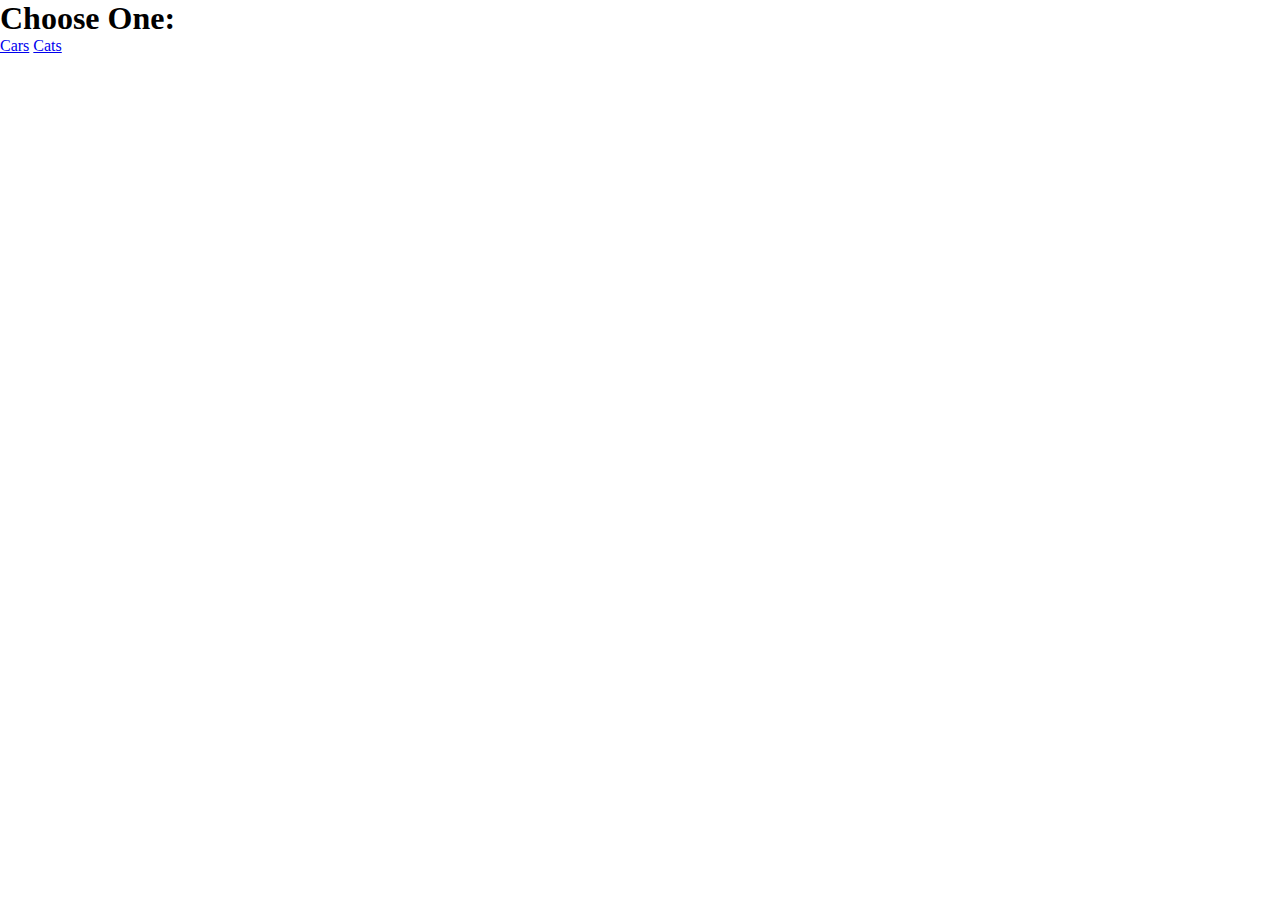
<file: views/index.html>
<!DOCTYPE html>
<html lang="en">
<head>
	<meta charset="UTF-8">
	<title>Assignment 3: Cars and Cats</title>
	<link rel="stylesheet" type="text/css" href="/stylesheets/style.css">
</head>
<body>
	<div>
	<h1>Choose One:</h1>
		<a href="/cars">Cars</a>
		<a href="/cats">Cats</a>
	</div>
</body>
</html>
</file>
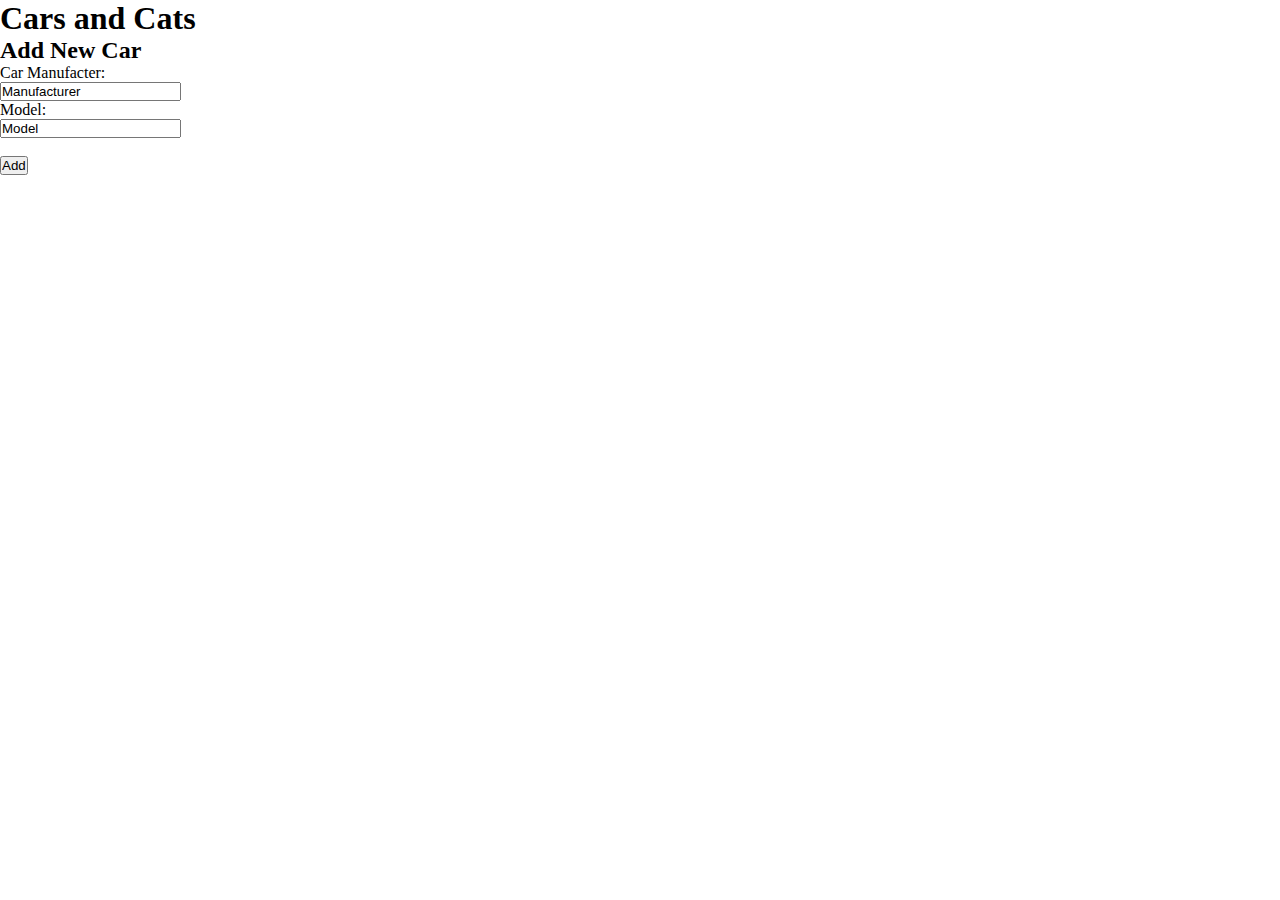
<file: views/add.html>
<!DOCTYPE html>
<html lang="en">
<head>
	<meta charset="UTF-8">
	<title>Assignment 3: Cars and Cats</title>
	<link rel="stylesheet" type="text/css" href="/stylesheets/style.css">
</head>
<body>
	<h1>Cars and Cats</h1>
	<h2>Add New Car</h2>
	<form action="action_page.php">
		Car Manufacter:<br>
		<input type="text" name="manufacturer" value="Manufacturer"><br>
		Model:<br>
		<input type="text" name="model" value="Model">
		<br><br>
		<input type="submit" value="Add">
	</form> 
</body>
</html>
</file>
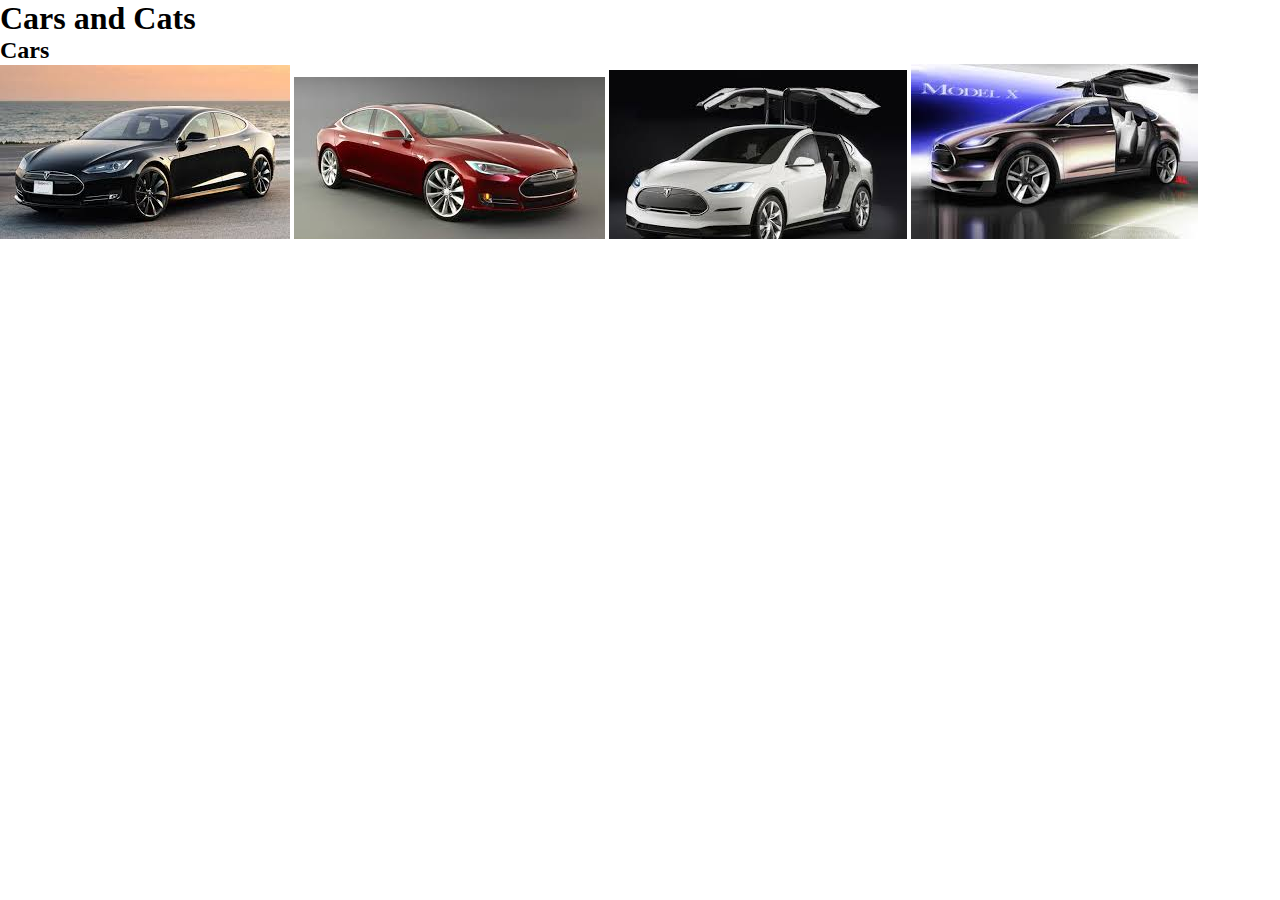
<file: views/cars.html>
<!DOCTYPE html>
<html lang="en">
<head>
	<meta charset="UTF-8">
	<title>Assignment 3: Cars and Cats</title>
	<link rel="stylesheet" type="text/css" href="/stylesheets/style.css">
</head>
<body>
	<h1>Cars and Cats</h1>
	<h2>Cars</h2>
		<img src="../images/car01.jpg" alt="car01">
		<img src="../images/car02.jpg" alt="car02">
		<img src="../images/car03.jpg" alt="car03">
		<img src="../images/car04.jpg" alt="car04">
</body>
</html>
</file>
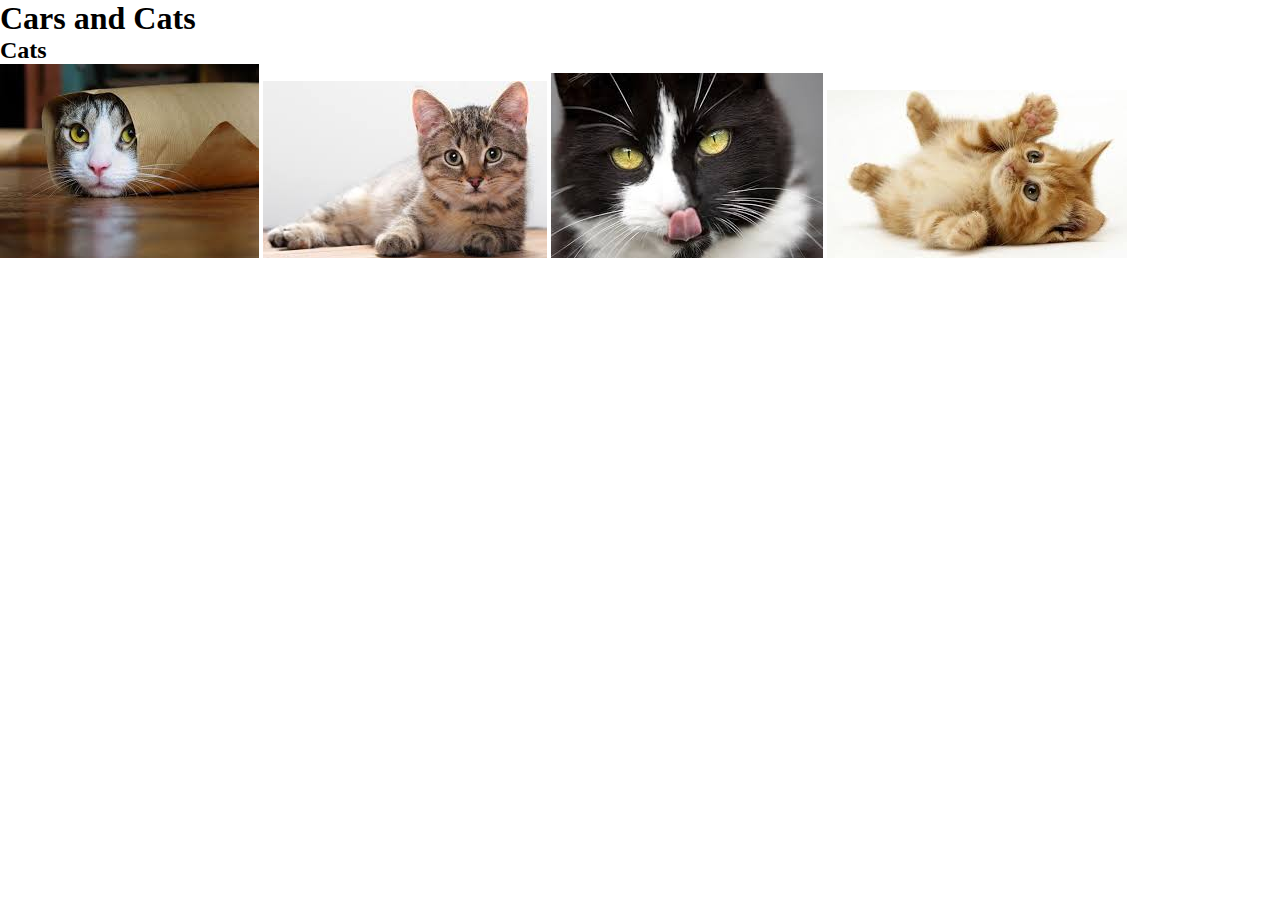
<file: views/cats.html>
<!DOCTYPE html>
<html lang="en">
<head>
	<meta charset="UTF-8">
	<title>Assignment 3: Cars and Cats</title>
	<link rel="stylesheet" type="text/css" href="/stylesheets/style.css">
</head>
<body>
	<h1>Cars and Cats</h1>
	<h2>Cats</h2>
		<img src="../images/cat01.jpg" alt="cat01">
		<img src="../images/cat02.jpg" alt="cat02">
		<img src="../images/cat03.jpg" alt="cat03">
		<img src="../images/cat04.jpg" alt="cat04">
</body>
</html>
</file>
<file: stylesheets/style.css>
* {
	padding: 0;
	margin: 0;
}

ul {
	list-style-type: none;
}
</file>
